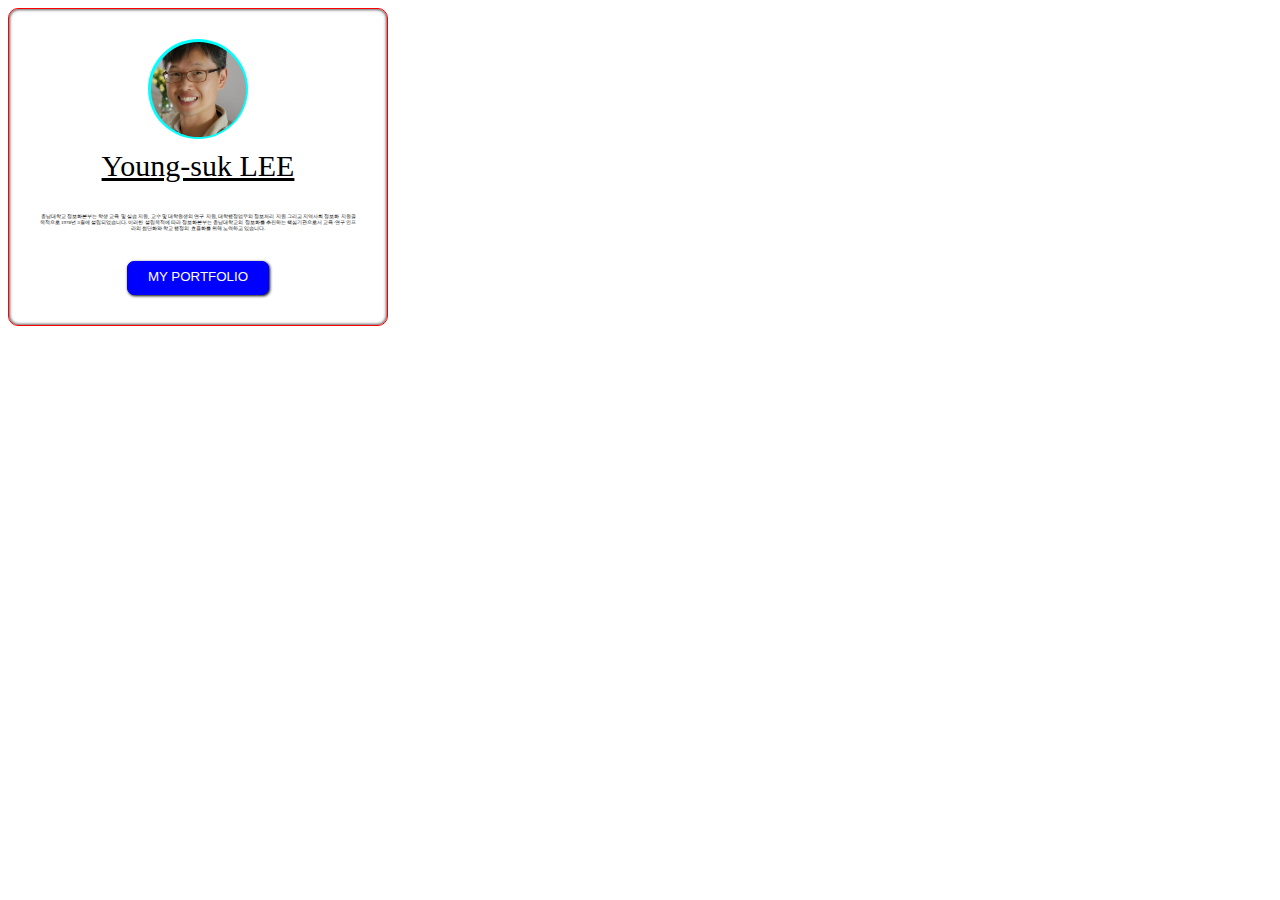
<file: 임석준/1주차/index.html>
<!DOCTYPE html>
<html lang="en">
<head>
    <meta charset="UTF-8">
    <meta name="viewport" content="width=device-width, initial-scale=1.0">
    <title>Document</title>
    <link rel="stylesheet" href="style.css">
</head>
<body>
    <main>
        <div class="faceBackground">
            <img class="face" src="./images/LYS.jpg" alt="">
        </div>
        <div class="name">
            Young-suk LEE
        </div>
        <p>
            충남대학교 정보화본부는 학생 교육 및 실습 지원, 교수 및 대학원생의 연구 지원, 대학행정업무의 정보처리 지원 그리고 지역사회 정보화 지원을 목적으로 1978년 3월에 설립되었습니다. 이러한 설립목적에 따라 정보화본부는 충남대학교의 정보화를 추진하는 핵심기관으로서 교육·연구 인프라의 첨단화와 학교 행정의 효율화를 위해 노력하고 있습니다.
        </p>
        <button>
            MY PORTFOLIO
        </button>
    </main>
</body>
</html>
</file>
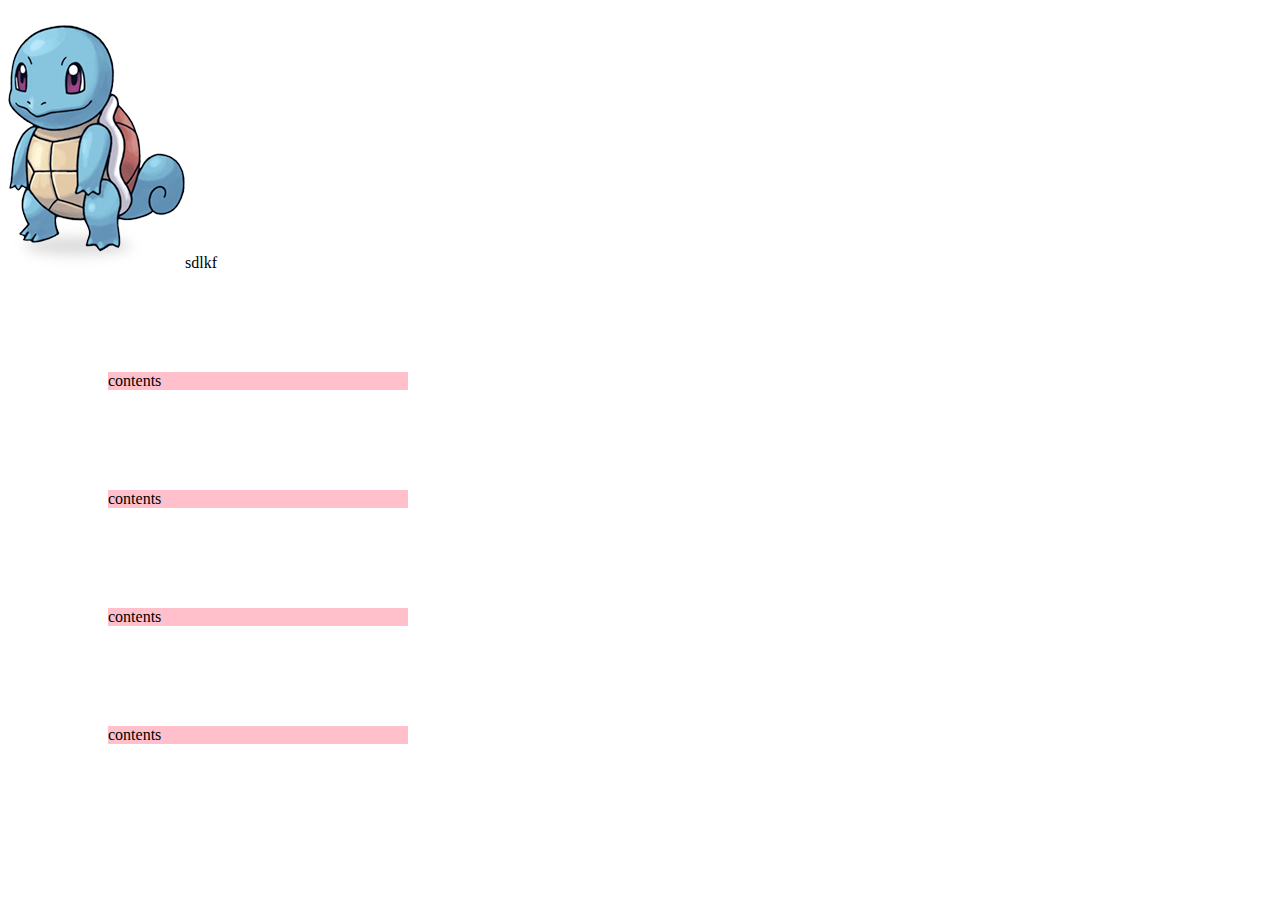
<file: 1.html>
<!DOCTYPE html>
<html lang="en">
  <head>
    <meta charset="UTF-8" />
    <meta name="viewport" content="width=device-width, initial-scale=1.0" />
    <title>1</title>
    <style>
      div {
        background-color: pink;
        width: 300px;
        margin: 100px 0px 100px 100px;
      }
    </style>
  </head>
  <body>
    <img src="./images/cobook.png" />sdlkf
    <div>contents</div>
    <div>contents</div>
    <div>contents</div>
    <div>contents</div>
  </body>
</html>
</file>
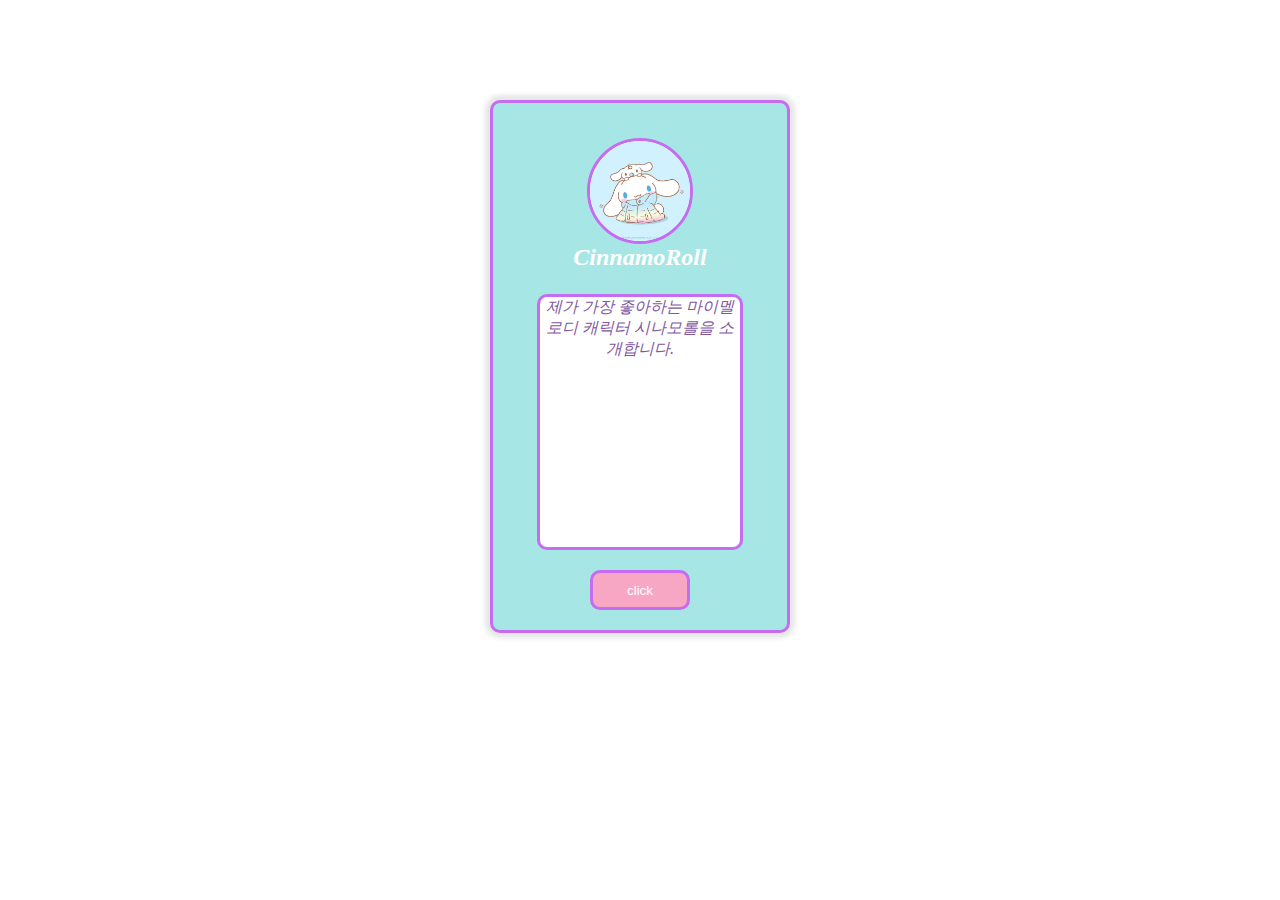
<file: 김하영/1주차.html>
<!DOCTYPE html>
<html lang="en">
<head>
    <meta charset="UTF-8">
    <meta name="viewport" content="width=device-width, initial-scale=1.0">
    <title>1주차</title>
    <link rel="stylesheet" href="./style.css">
</head>
<body>
  <div class ="card">
    <div class ="inside">
    <img src = "../images/시나모롤css2.png" alt = "시나모롤"></div>
    <h2 id = "hy">CinnamoRoll</h2>
    <p>
     제가 가장 좋아하는 마이멜로디 캐릭터 시나모롤을 소개합니다. 
    </p>

    <button class = "buttony"> click </button> </div>
    <div id="gameboard">
        <div class="box" id="0"></div>
        <div class="box" id="1"></div>
        <div class="box" id="2"></div>
        <div class="box" id="3"></div>
        <div class="box" id="4"></div>
        <div class="box" id="5"></div>
        <div class="box" id="6"></div>
        <div class="box" id="7"></div>
        <div class="box" id="8"></div>
    </div>
    </div>
    
    <script>
    let i = 0;
    const newtag = document.createElement("div");
    const input = document.createElement("button");
    const csslink = document.createElement("link");
    csslink.rel = "stylesheet";
    csslink.href ="./style2.css";
    function addsquare () {
        newtag.style.width = "500px";
        newtag.style.height = "400px";
        newtag.style.position = 'absolute';
        newtag.style.top = '50%';
        newtag.style.left = '50%';
        newtag.style.transform = 'translate(-50%,-50%)';
        newtag.style.backgroundColor = "mintcream";
        newtag.style.border = "solid #D6A2E8";
        // BUTTON STYLE 
        input.style.border = "solid #c56cf0";
        input.style.width = "100px";
        input.style.color = "white";
        input.style.position = 'absolute';
        input.style.top = '70%';
        input.style.left = '45%';
        input.style.height = "40px";
        input.style.margin = "20px auto";
        input.style.backgroundColor = "#f7a7c3";
        document.body.appendChild(newtag);
        document.body.appendChild(input);
        document.head.appendChild(csslink);
        console.log(newtag.firstChild);}
function subsquare () {
        document.body.removeChild(input);
        document.body.removeChild(newtag);
        document.head.removeChild(csslink);
    }

    const el = document.querySelector(".buttony");
    el.addEventListener("click",()=>{
        i += 1;
        if (i%2 !=0){addsquare();console.log('1')} else {
            subsquare();
            console.log('2')
        }
    }); 
    
    // tictac toe 게임을 활용한 n-queen 게임 
    const tictac = document.querySelecterAll()
    
    
    
    </script>
    
</body>
</html>
</file>
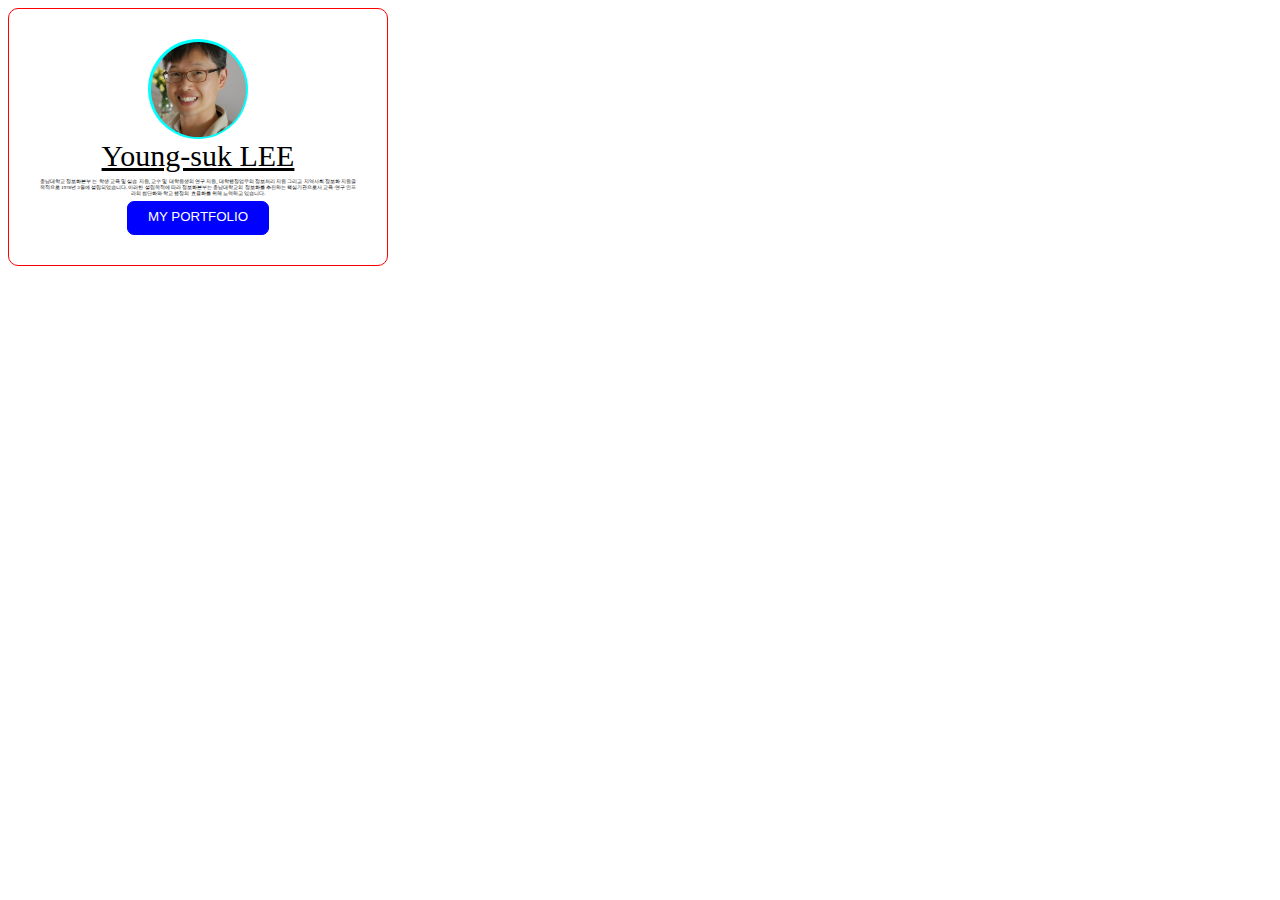
<file: 임석준/1주차/1.html>
<!DOCTYPE html>
<html lang="en">
<head>
    <meta charset="UTF-8">
    <meta name="viewport" content="width=device-width, initial-scale=1.0">
    <title>Document</title>
    <link rel="stylesheet" href="1.css">
</head>
<body>
    <main>
        <div class="asd">
            <img class="face" src="./images/LYS.jpg" alt="">
        </div>
        <div class="name">
            Young-suk LEE
        </div>
        <p>
            충남대학교 정보화본부 는 학생 교육 및 실습 지원, 교수 및 대학원생의 연구 지원, 대학행정업무의 정보처리 지원 그리고 지역사회 정보화 지원을 목적으로 1978년 3월에 설립되었습니다. 이러한 설립목적에 따라 정보화본부는 충남대학교의 정보화를 추진하는 핵심기관으로서 교육·연구 인프라의 첨단화와 학교 행정의 효율화를 위해 노력하고 있습니다.
        </p>
        <button>
            MY PORTFOLIO
        </button>
    </main>
</body>
</html>
</file>
<file: 임석준/1주차/style.css>
* {
    box-sizing: border-box; 
}

main {
    width: 380px;
    border: 1px solid red ;
    border-radius: 10px;
    padding: 30px;
    text-align: center;
    box-shadow: inset 1px 1px 3px rgba(0, 0, 0, 0.3), /* 우측 하단 그림자 */
    inset -1px -1px 3px rgba(0, 0, 0, 0.3), /* 좌측 상단 그림자 */
    inset 1px -1px 3px rgba(0, 0, 0, 0.3), /* 우측 상단 그림자 */
    inset -1px 1px 3px rgba(0, 0, 0, 0.3); /* 좌측 하단 그림자 */
}

.faceBackground {
    width: 100px;
    height: 100px;
    margin: 0 auto 10px;
    padding: 3px 0 0;
    background-color: aqua;
    border-radius: 50px;
}

.face {
    width: 95px;
    height: 95px;
    object-fit: cover;
    display: block;
    margin: 0 auto;
    border-radius: 50px;
    /* object-position: 0px 0px; */
}

.name {  /*얘는 block요소이지만, text가 들어있어서 가운데 정렬이 된다*/
    /* width: 200px;
    margin: 0 auto; */
    font-size: 30px; 
    text-decoration: underline ;
    margin-bottom: 30px;
}

p { /*얘는 block요소이지만, text가 들어있어서 가운데 정렬이 된다*/
    font-size: 5px;
    margin-bottom: 30px;
    /* overflow-wrap: break-word;  */
}

button { /*얘는 inline 요소*/ 
    border: 1px solid blue;
    border-radius: 7px;
    background-color: blue;
    color: white;
    padding: 7px 20px 10px;
    box-shadow: 1px 1px 3px black;

}

/* 1. 태그간 간격 설정하기
2. p의 줄 바꿀 때 기준을 한 글자가 아닌 단어로 하기
3. p의 줄 간격 조정 
4. main 사각형에 그림자 및 음영 넣기*/
</file>
<file: 김하영/style.css>
.card{
    background-color: #a6e6e5;
    color : transparent;
    width : 300px;
    margin : 100px auto 0;
    text-align : center;
    padding : 0;
    box-sizing : border-box;
    border-radius : 10px;
    border : solid #c56cf0;
    box-shadow: 0 0 5px 5px rgba(0,0,0,0.1);
}

.inside {
    border : solid #c56cf0;
    background-color : mintcream;
    object-fit : cover;
    width : 100px;
    height : 100px;
    margin : 35px auto 0;
    border-radius : 50%;
}

img {
    width : 100%;
    height : 100%;
    border-radius : 50%;
}

p {
    border : solid #c56cf0;
    background-color : white;
    color : #82589F;
    width : 200px; 
    height:250px;
    margin : 10px auto 0;
    font-style : italic;
    border-radius : 10px;
}

.buttony{
    border : solid #c56cf0;
    width : 100px;
    color : white;
    height : 40px;
    margin : 20px auto;
    background-color : #f7a7c3;
    cursor : pointer;
    border-radius : 10px;
}

#hy {
    width : 150px;
    height : 40px ;
    margin : 0 auto;
    display : block;
    color : white;
    font-style : italic;
}
</file>
<file: 임석준/1주차/1.css>
* {
    box-sizing: border-box; 
}

main {
    width: 380px;
    border: 1px solid red ;
    border-radius: 10px;
    padding: 30px;
    text-align: center;
}

.asd {
    width: 100px;
    height: 100px;
    margin: 0 auto;
    padding: 3px 0 0;
    background-color: aqua;
    border-radius: 50px;
}

.face {
    width: 95px;
    height: 95px;
    object-fit: cover;
    display: block;
    margin: 0 auto;
    border-radius: 50px;
    /* object-position: 0px 0px; */
}

.name {  /*얘는 block요소이지만, text가 들어있어서 가운데 정렬이 된다*/
    /* width: 200px;
    margin: 0 auto; */
    font-size: 30px; 
    text-decoration: underline ;
    
}

p { /*얘는 block요소이지만, text가 들어있어서 가운데 정렬이 된다*/
    font-size: 5px;
}

button { /*얘는 inline 요소*/ 
    border: 1px solid blue;
    border-radius: 7px;
    background-color: blue;
    color: white;
    padding: 7px 20px 10px;

}

/* 1. 태그간 간격 설정하기
2. p의 줄 바꿀 때 기준을 한 글자가 아닌 단어로 하기
3. p의 줄 간격 조정 
4. main 사각형에 그림자 및 음영 넣기*/
</file>
